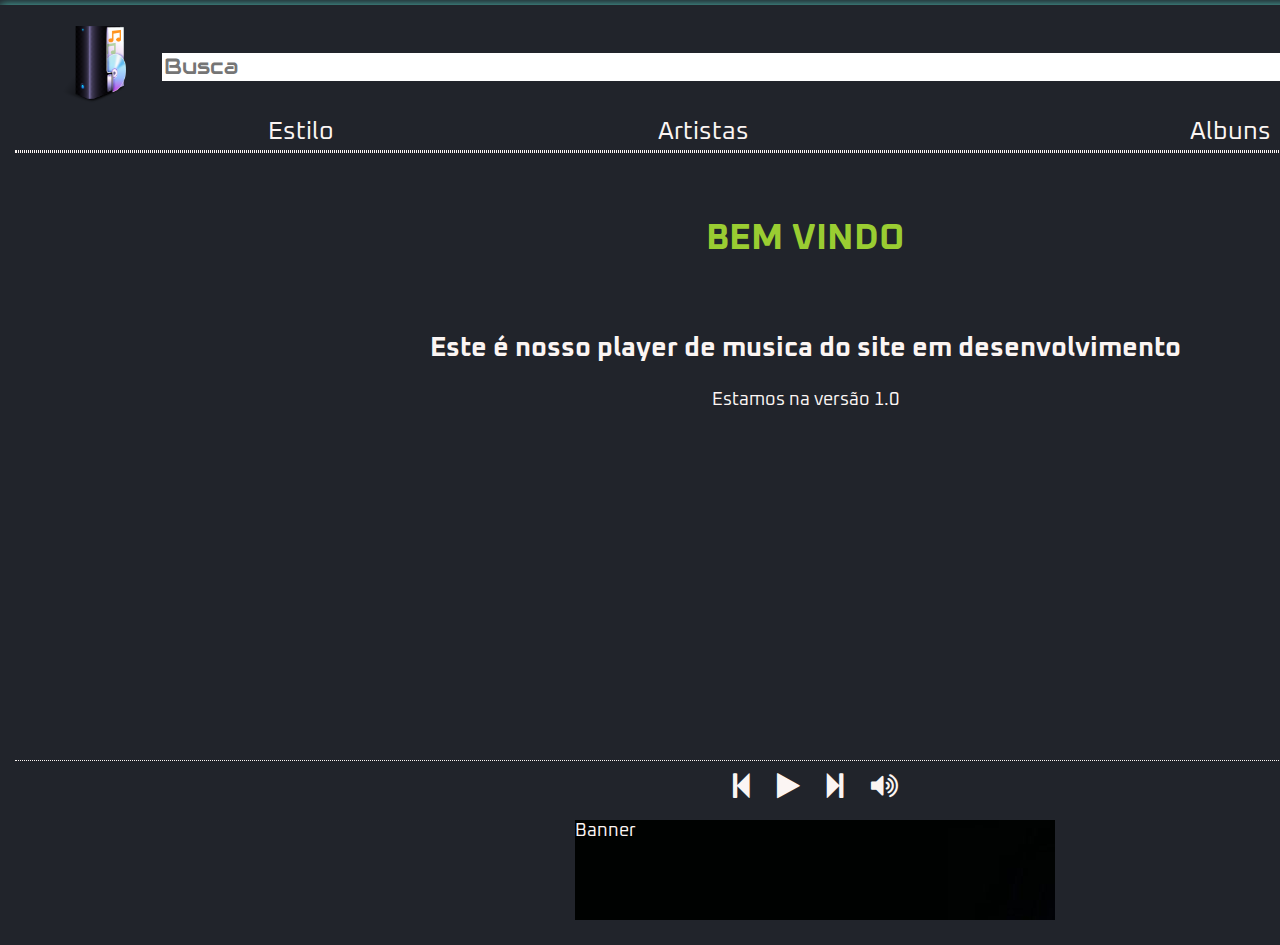
<file: index.html>
<!DOCTYPE html>
    <html lang="pt-br">
        <head>
            <meta charset="UTF-8">
            <meta name="viewport" content="width=device-width, initial-scale=1.0">
            <title>Player de musica Versão 1</title>
            <link rel="stylesheet" href="_css/basico.css">
        <head>
</head>
<body id="inicial">

    <header id="cabecalhoTopo">
        <nav id="Menu">
            <table id='MenuSuperior'>
                <tr>
                    <td><img id="Ilogo" src="_imagens/logo.png"></td>
                    <td><input type="search" id="busca" placeholder="Busca" onkeypress="busca(event)"></td>
                </tr>
            </table>

            <table id="MenuOpcoes">
                <tr>
                    <td><a href="javascript:EstiloSel()" id='Aestilo'>Estilo</a></td>
                    <td><a href="javascript:ArtistaAlfa()" id='Aartista'>Artistas</a></td>
                    <td><a href="javascript:AlbunsAlfa()"  id='Aalbuns'>Albuns</a></td>
                </tr>

            </table>
            <table id="menuAlfabetico">
            </table>
        </nav>
    </header>

    <section id="Painel">
        <!--Vai mostrar os dados lado direito-->
        <iframe src="_paginas/bemvindo.html" frameborder="0" width="1600px" height="550px" name="painel1" id="painel"></iframe>
    </section>
    
    <footer id="rodape">
        <div id="player">
            <!--Tocador-->
            <i class="fa fa-step-backward hvr-icon" onclick="musicBack()"></i>
            <i class="fa fa-play hvr-icon" onclick="musicPlay()"></i>
            <!-- <i class="fa fa-pause hvr-icon" onclick="musicPlay()"></i> -->
            <i class="fa fa-step-forward hvr-icon" onclick="musicNext()"></i>
            <i class="fa fa-volume-up hvr-icon" onclick="musicVol()"></i>
        </div>

        <div id="propaganda">
            <!--Aba de propaganda-->
            Banner
        </div>


    </footer>



    <!--Chama o JS-->
    <script src="_js/chamadas.js"></script>
    <script src="_js/dbartista.js"></script>

 
</body>
</html>
</file>
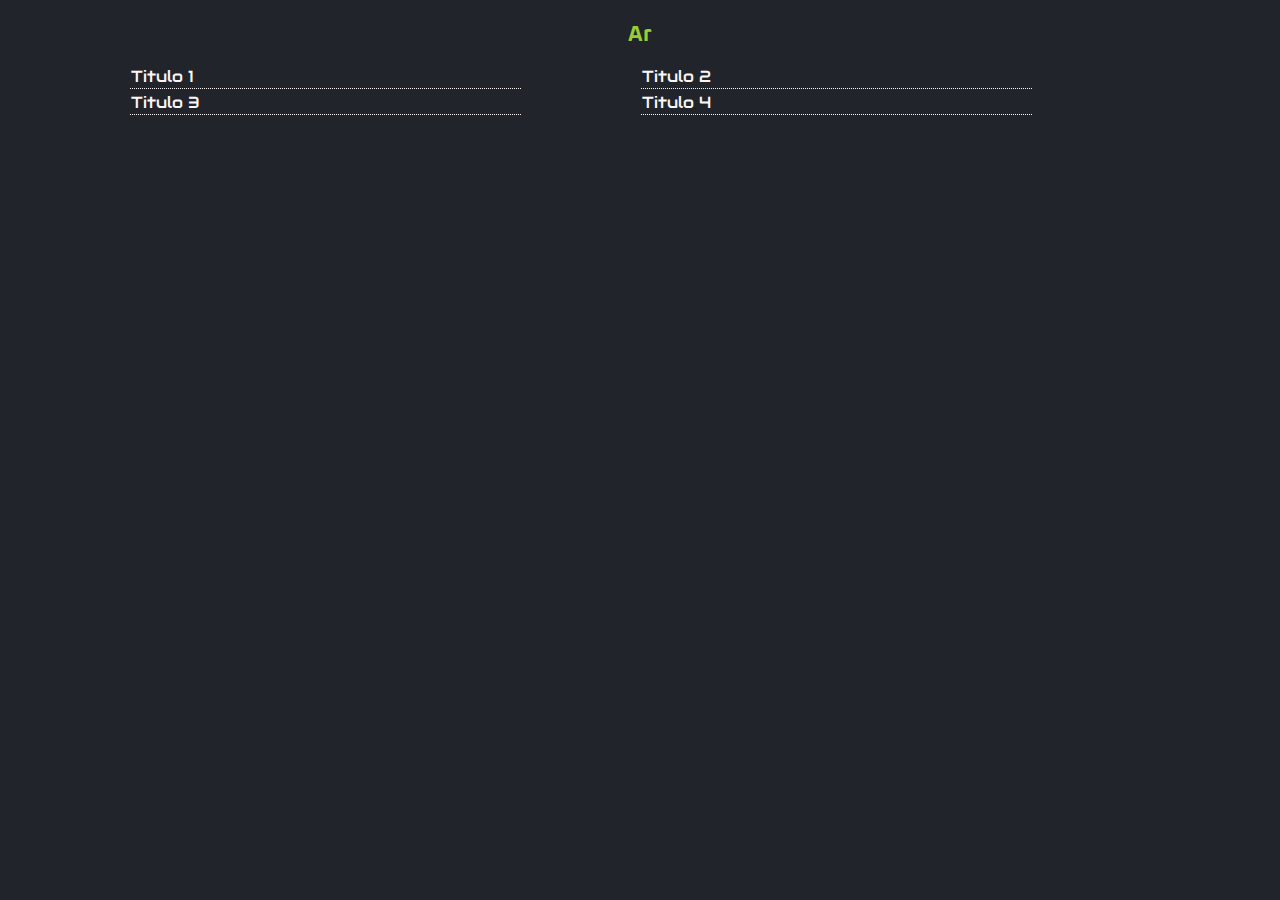
<file: _paginas/artista.html>
<!DOCTYPE html>
<html lang="pt-br">
<head>
    <meta charset="UTF-8">
    <meta name="viewport" content="width=device-width, initial-scale=1.0">
    <title>Artista com a letra</title>
    <link rel="stylesheet" href="../_css/basico.css">

</head>
<body class="padraiframe">

    <h1 class='tituloSel'>
        <p id='     '></p>Ar
    </h1>
        <table class='tabelaSel'>
            <tr class='trSel'>
                <td class='tdSel'><a class="aSel" href="javascript:musicTocador(12)">Titulo 1</a></td>
                <td class='tdBranco'> </td>
                <td class='tdSel'><a class="aSel" href="javascript:musicTocador(12)">Titulo 2</a></td>
                <td class='tdBranco'> </td>
            </tr>

            <tr class='trSel'>
                <td class='tdSel'><a class="aSel" href="javascript:musicTocador(12)">Titulo 3</a></td>
                <td class='tdBranco'></td>
                <td class='tdSel'><a class="aSel" href="javascript:musicTocador(12)">Titulo 4</td>
                <td class='tdBranco'></td>
            </tr>

        </table>    
        <!--Chama o JS-->
        <script src="../_js/chamadas.js"></script>
        <script src="../_js/dbartista.js"></script>
 

</body>
</html>
</file>
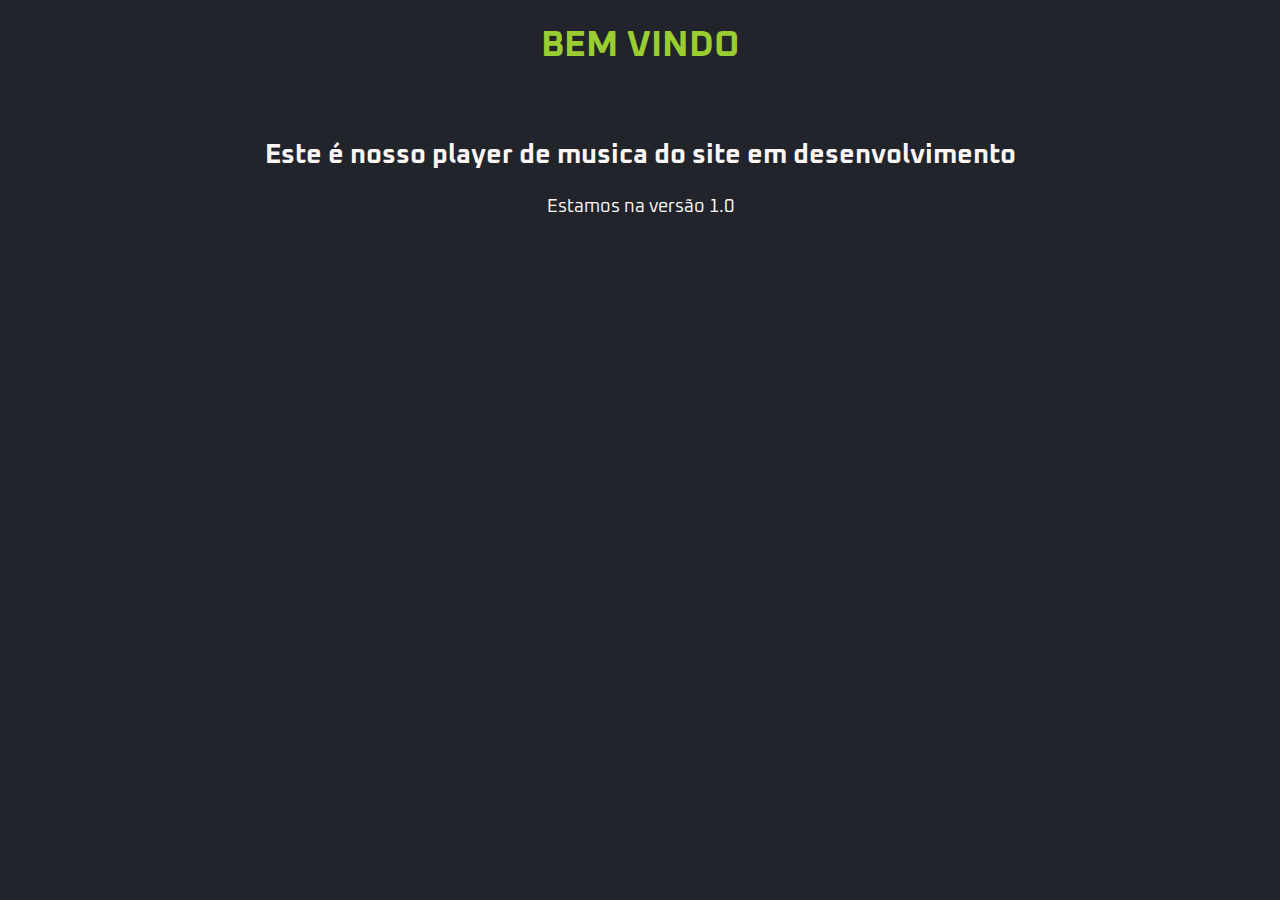
<file: _paginas/bemvindo.html>
<!DOCTYPE html>
<html lang="pt-br">
<head>
    <meta charset="UTF-8">
    <meta name="viewport" content="width=device-width, initial-scale=1.0">
    <title>Bem vindo</title>
    <link rel="stylesheet" href="../_css/basico.css">

</head>
<body class="padraiframe">
    <div id='bemvindo'>
        <h1>BEM VINDO</h1>
        <h2>Este é nosso player de musica do site em desenvolvimento</h2>
        <p>
            Estamos na versão 1.0
        </p>
    </div>
</body>
</html>
</file>
<file: _css/basico.css>
@import url('https://fonts.googleapis.com/css?family=Audiowide|Oxanium&display=swap');
@import url('hover/hover.css');
@import url('https://maxcdn.bootstrapcdn.com/font-awesome/4.2.0/css/font-awesome.min.css');


body{
    font-family: Oxanium;
    font-size: large;
    background-color: #21242B;
    color: #FBF5F3;
}

body#inicial{
    box-shadow: 0px 0px 10px #50C5B7;
    padding: 15px;   
    margin: 5px auto auto auto;
    width: 1200pt;

}

a {
    color: #FBF5F3;
    text-decoration-line: none;
}

nav#Menu {
    border-bottom: 1px #FBF5F3 dotted;
    margin-bottom: 30px;
}

table#MenuSuperior{
    margin-left: 40px;
    margin-bottom: 0px;
    border: 0px;
}
img#Ilogo{
    width: 80px;
}

img#Ilog{
    width: 32px;
    margin-left: 60px;
}

input#busca{
    width: 1300px;
    border: 0px;
    font-size: larger;
    font-family: Audiowide;
    margin-left: 20px;
    padding-top: 0px;
}

table#MenuOpcoes{
    width: 1400px;
    margin-left: 250px;
    font-size: 25px;
    margin-top: 0px;    
}

table#MenuOpcoes tr td#estilo{
    color: yellowgreen;
}

table#menuAlfabetico {
    width: 100%;
    margin: 0px auto;
    border-bottom: 1px #FBF5F3 dotted;
    border-top: 1px #FBF5F3 dotted;
    
}

section#Painel {
    display: block;
    float: right;
}

iframe#painel{
    margin: 10px 10px 10px 10px;
}

footer#rodape {
    border-top: 1px #FBF5F3 dotted;
    display: block;
    clear: both;
}

div#propaganda {
    background-image: url(../_imagens/bannerpropaganda.jpg);
    height: 100px;
    width: 480px;
    margin: auto;
    margin-top: 10px;
    margin-bottom: 10px;
}

footer#rodape {
    
}

footer#rodape div#player {
    text-align: center;
    display: block;
    font-size: 29px;
}

footer#rodape div#player i {
    margin: 10px;
}

body.padraiframe{
    margin: auto;
}

ul#playlistLista{
    margin: 0 auto;
    list-style: none;
}

ul#playlistLista li {
    float: left;
    width: 280px;
    height: 280px;
    margin: 10px;
    border: 5px;
    text-align: center;
}

section#tocador aside{
    float: left;
    margin-left: 20px;

}

section#tocador aside img{
    width: 280px;
    height: 280px;

}

section#tocador aside p{
    text-align: center;

}

section#tocador aside p#pDisco{
    font-size: 34px;
    margin-top: 5px;
    margin-bottom: 0px;
}

section#tocador aside p#pAutor{
    font-size: 20px;
    margin: 5px;
}

section#tocador aside p#pAno{
    font-size: 13px;
    margin: 5px;
    font-family: Audiowide;

}

section#tocador article#tocadorCentro{
    width: 42%;
    margin-left: 320px;
    position: absolute; 
  
}

section#tocador article#tocadorCentro table{
    width: 100%;
}

section#tocador article#tocadorCentro table tr.tocadorFaixa{
    width: 100%;
    font-size: 14px;
    text-align: center;
}

td.alinhaDireita{
    text-align: right;
}

td.alinhaCentro{
    text-align: center;
}

td.alinhaEsquerda{
    text-align: left;
}

section#tocador article#tocadorDireito{
    width: 30%;
    margin-left: 1000px;
    position: absolute;
    border-left: 1px #FBF5F3 dotted;
    padding-left: 10px;

}

p#tituloMusica{
    text-align: center;
    margin-top: 0px;
    margin-bottom: 5px;
    font-size: 20px;
    font-family: Audiowide;
}

p#letraMusica{
    font-size: 15px;
}

div#bemvindo {
    font-family: Oxanium;
    font-size: large;
    color: #FBF5F3;
    text-align: center;
}

div#bemvindo h1 {
    color: yellowgreen;
    margin-bottom: 70px;
}

h1.tituloSel{
    color: yellowgreen;
    font-family: Oxanium;
    margin-top: 0px;
    padding-top: 0px;
    font-size: larger;
    text-align: center;
}

table.tabelaSel{
    width: 80%;
    margin: auto;
}

td.tdSel {
    border-bottom: 1px #FBF5F3 dotted;
    font-family: Audiowide;
    font-size: medium;
}
td.tdBranco {
    padding-left: 20px;
}

a.aSel {
    text-decoration-line: none;
}
</file>
